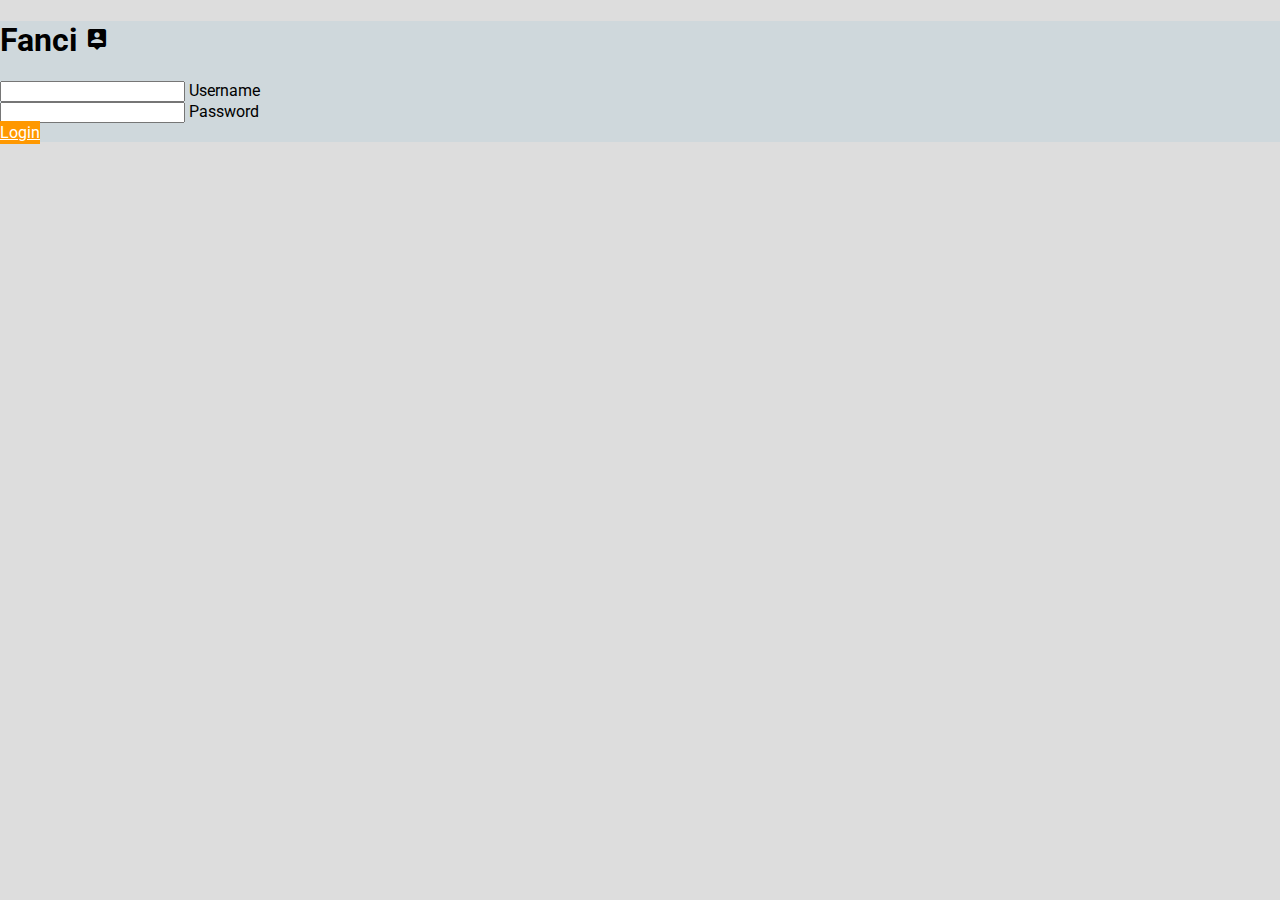
<file: index.html>
<!doctype html> 
<html lang="en">
  <head>
    <meta charset="utf-8">
    <meta http-equiv="X-UA-Compatible" content="IE=edge">
    <meta name="description" content="A front-end template that helps you build fast, modern mobile web apps.">
    <meta name="viewport" content="width=device-width, initial-scale=1.0, minimum-scale=1.0">
    <title>Fanci App</title>

    <!-- Add to homescreen for Chrome on Android -->
    <meta name="mobile-web-app-capable" content="yes">
    <link rel="icon" sizes="192x192" href="images/android-desktop.png">

    <!-- Add to homescreen for Safari on iOS -->
    <meta name="apple-mobile-web-app-capable" content="yes">
    <meta name="apple-mobile-web-app-status-bar-style" content="black">
    <meta name="apple-mobile-web-app-title" content="Material Design Lite">
    <link rel="apple-touch-icon-precomposed" href="images/ios-desktop.png">

    <!-- Tile icon for Win8 (144x144 + tile color) -->
    <meta name="msapplication-TileImage" content="images/touch/ms-touch-icon-144x144-precomposed.png">
    <meta name="msapplication-TileColor" content="#3372DF">

    <link rel="shortcut icon" href="images/favicon.png">

    <link rel="stylesheet" href="https://fonts.googleapis.com/css?family=Roboto:regular,bold,italic,thin,light,bolditalic,black,medium&amp;lang=en">
    <link rel="stylesheet" href="https://fonts.googleapis.com/icon?family=Material+Icons">
    <link rel="stylesheet" href="https://code.getmdl.io/1.3.0/material.grey-orange.min.css">
    <link rel="stylesheet" href="styles.css"> 
  </head>
  <body class="login">
    <div class="mdl-layout mdl-js-layout mdl-layout--fixed-header"> 
      <main class="mdl-layout__content"> 
        <section class="mdl-card mdl-card--login">
          <div class="mdl-card__supporting-text">
            <h1 class="title">
              Fanci 
              <i class="material-icons">person_pin</i>
            </h1>
            <form action="#">
              <div class="mdl-textfield mdl-js-textfield mdl-textfield--floating-label">
                <input class="mdl-textfield__input" type="text" id="input-username">
                <label class="mdl-textfield__label" for="input-username">Username</label>
              </div>

              <div class="mdl-textfield mdl-js-textfield mdl-textfield--floating-label">
                <input class="mdl-textfield__input" type="text" id="input-password">
                <label class="mdl-textfield__label" for="input-password">Password</label>
              </div>

              <a href="home.html"  class="mdl-button mdl-js-button mdl-button--raised mdl-button--colored mdl-js-ripple-effect"> Login</a> 
            </form>
          </div> 
        </section> 
      </main>
    </div>
 
    <script src="https://code.getmdl.io/1.3.0/material.min.js"></script>
  </body>
</html>
</file>
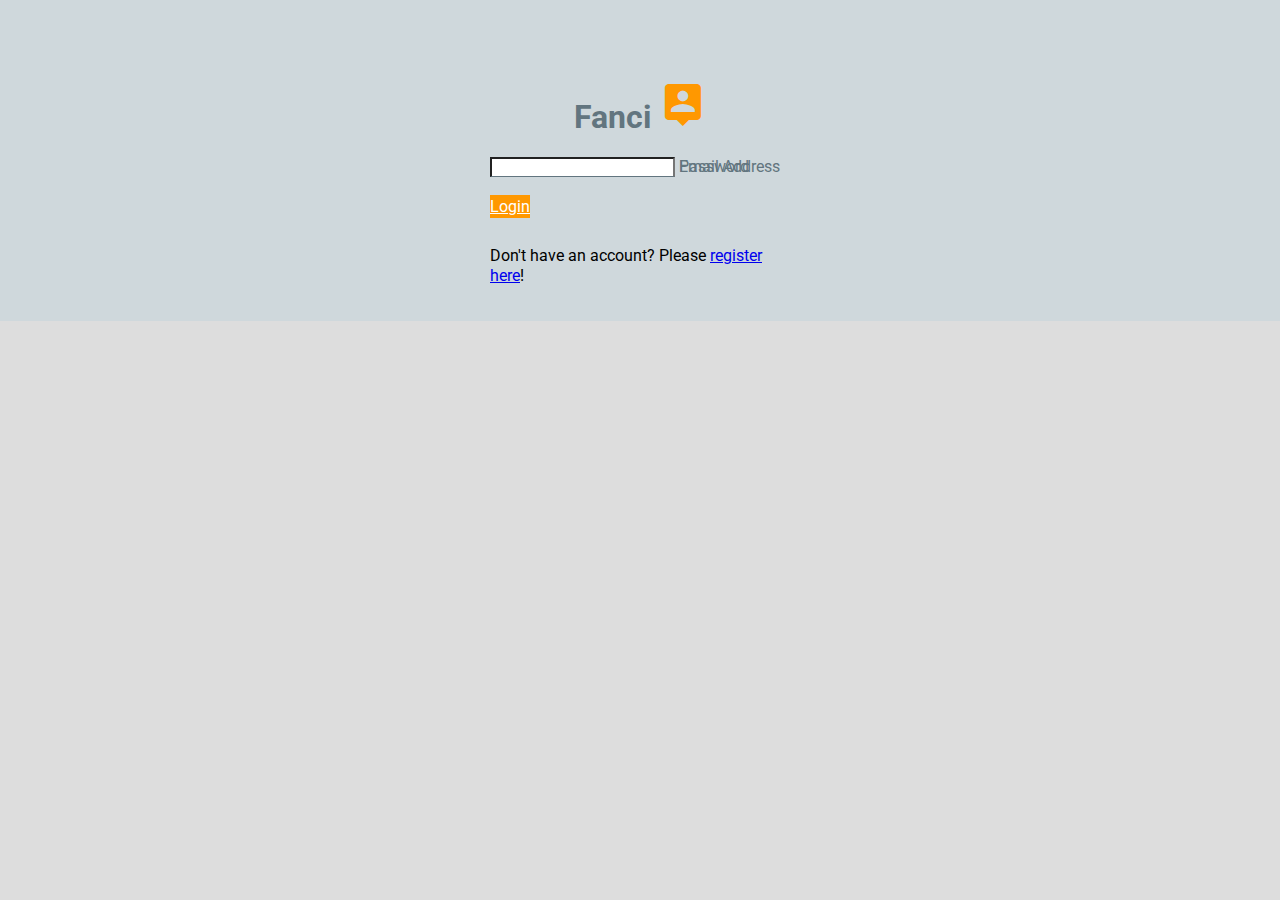
<file: prod/index.html>
<!doctype html> <html lang="en"> <head> <meta charset="utf-8"> <meta http-equiv="X-UA-Compatible" content="IE=edge"> <meta name="description" content="Find an activity you fancy around you and join the fun."> <meta name="viewport" content="width=device-width, initial-scale=1.0, minimum-scale=1.0"> <title>Fanci App</title> <meta name="mobile-web-app-capable" content="yes"> <link rel="icon" sizes="192x192" href="images/android-desktop.png"> <meta name="apple-mobile-web-app-capable" content="yes"> <meta name="apple-mobile-web-app-status-bar-style" content="black"> <meta name="apple-mobile-web-app-title" content="Material Design Lite"> <link rel="apple-touch-icon-precomposed" href="images/ios-desktop.png"> <meta name="msapplication-TileImage" content="images/touch/ms-touch-icon-144x144-precomposed.png"> <meta name="msapplication-TileColor" content="#3372DF"> <link rel="shortcut icon" href="images/favicon.png"> <link rel="stylesheet" href="https://fonts.googleapis.com/css?family=Roboto:regular,bold,italic,thin,light,bolditalic,black,medium&amp;lang=en"> <link rel="stylesheet" href="https://fonts.googleapis.com/icon?family=Material+Icons"> <link rel="stylesheet" href="https://code.getmdl.io/1.3.0/material.grey-orange.min.css"> <link rel="stylesheet" href="styles.css"> </head> <body class="login"> <div class="mdl-layout mdl-js-layout mdl-layout--fixed-header"> <main class="mdl-layout__content"> <section class="mdl-card mdl-card--auth"> <div class="mdl-card__supporting-text"> <h1 class="title"> Fanci <i class="material-icons">person_pin</i> </h1> <form action="#"> <div class="mdl-textfield mdl-js-textfield mdl-textfield--floating-label"> <input class="mdl-textfield__input" type="text" id="input-email"> <label class="mdl-textfield__label" for="input-email">Email Address</label> </div><div class="mdl-textfield mdl-js-textfield mdl-textfield--floating-label"> <input class="mdl-textfield__input" type="text" id="input-password"> <label class="mdl-textfield__label" for="input-password">Password</label> </div><a href="home.html" class="mdl-button mdl-js-button mdl-button--raised mdl-button--colored mdl-js-ripple-effect"> Login</a> </form> <footer> <p>Don't have an account? Please <a href="register.html">register here</a>!</p></footer> </div></section> </main> </div><script src="https://code.getmdl.io/1.3.0/material.min.js"></script> </body></html>
</file>
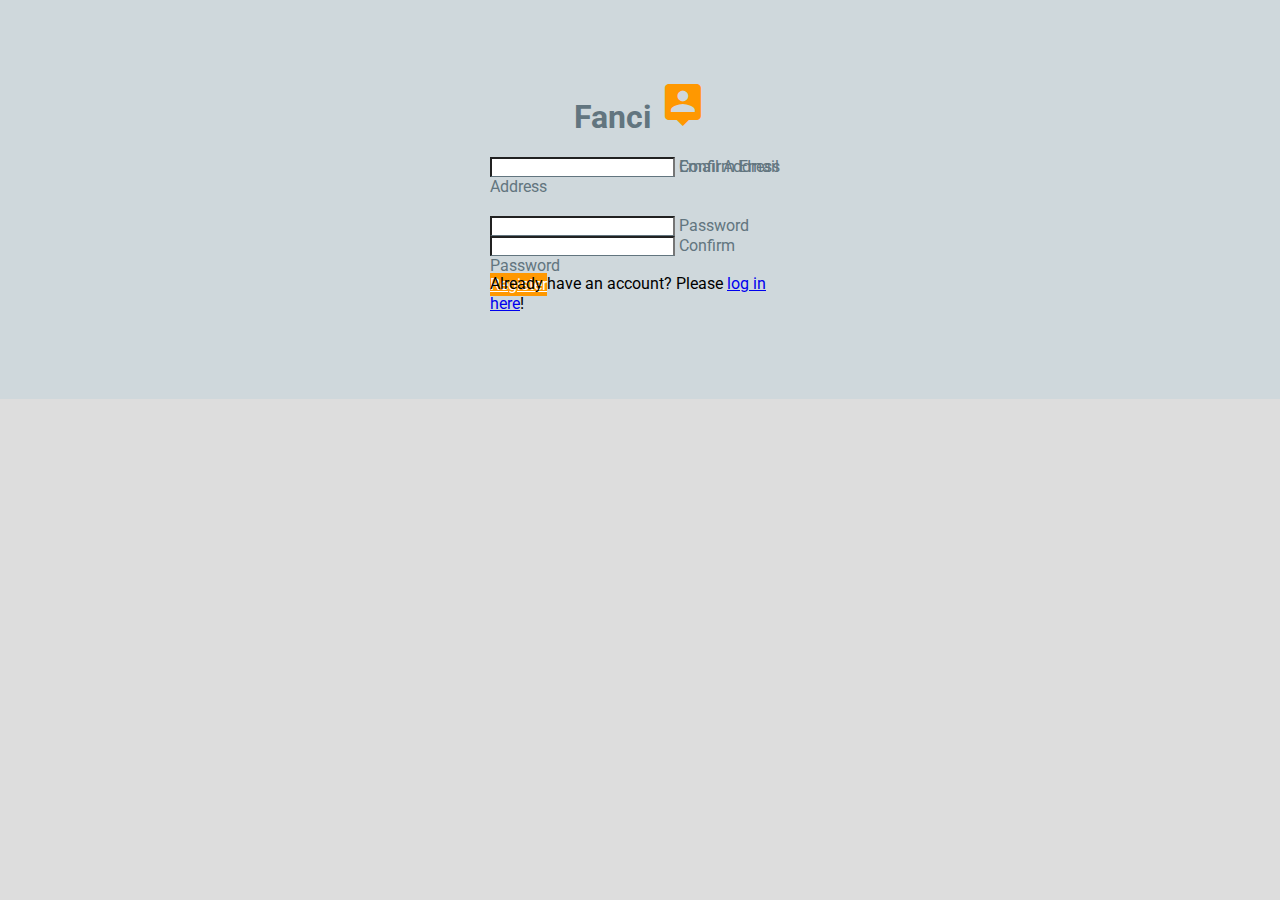
<file: register.html>
<!doctype html> 
<html lang="en">
  <head>
    <meta charset="utf-8">
    <meta http-equiv="X-UA-Compatible" content="IE=edge">
    <meta name="description" content="Find an activity you fancy around you and join the fun.">
    <meta name="viewport" content="width=device-width, initial-scale=1.0, minimum-scale=1.0">
    <title>Fanci App</title>

    <!-- Add to homescreen for Chrome on Android -->
    <meta name="mobile-web-app-capable" content="yes">
    <link rel="icon" sizes="192x192" href="images/android-desktop.png">

    <!-- Add to homescreen for Safari on iOS -->
    <meta name="apple-mobile-web-app-capable" content="yes">
    <meta name="apple-mobile-web-app-status-bar-style" content="black">
    <meta name="apple-mobile-web-app-title" content="Material Design Lite">
    <link rel="apple-touch-icon-precomposed" href="images/ios-desktop.png">

    <!-- Tile icon for Win8 (144x144 + tile color) -->
    <meta name="msapplication-TileImage" content="images/touch/ms-touch-icon-144x144-precomposed.png">
    <meta name="msapplication-TileColor" content="#3372DF">

    <link rel="shortcut icon" href="images/favicon.png">

    <link rel="stylesheet" href="https://fonts.googleapis.com/css?family=Roboto:regular,bold,italic,thin,light,bolditalic,black,medium&amp;lang=en">
    <link rel="stylesheet" href="https://fonts.googleapis.com/icon?family=Material+Icons">
    <link rel="stylesheet" href="https://code.getmdl.io/1.3.0/material.grey-orange.min.css">
    <link rel="stylesheet" href="styles.css"> 
  </head>
  <body class="login">
    <div class="mdl-layout mdl-js-layout mdl-layout--fixed-header"> 
      <main class="mdl-layout__content"> 
        <section class="mdl-card mdl-card--auth mdl-card--register">
          <div class="mdl-card__supporting-text">
            <h1 class="title">
              Fanci 
              <i class="material-icons">person_pin</i>
            </h1>
            <form action="#">
              <div class="mdl-textfield mdl-js-textfield mdl-textfield--floating-label">
                <input class="mdl-textfield__input" type="text" id="input-email">
                <label class="mdl-textfield__label" for="input-email">Email Address</label>
              </div>

              <div class="mdl-textfield mdl-js-textfield mdl-textfield--floating-label">
                <input class="mdl-textfield__input" type="text" id="input-confirm-email">
                <label class="mdl-textfield__label" for="input-confirm-email">Confirm Email Address</label>
              </div> 

              <div class="mdl-textfield mdl-js-textfield mdl-textfield--floating-label">
                <input class="mdl-textfield__input" type="text" id="input-password">
                <label class="mdl-textfield__label" for="input-password">Password</label>
              </div>

              <div class="mdl-textfield mdl-js-textfield mdl-textfield--floating-label">
                <input class="mdl-textfield__input" type="text" id="input-confirm-password">
                <label class="mdl-textfield__label" for="input-confirm-password">Confirm Password</label>
              </div>

              <a href="home.html"  class="mdl-button mdl-js-button mdl-button--raised mdl-button--colored mdl-js-ripple-effect">Register</a> 
            </form>
            
            <footer>
              <p>Already have an account? Please <a href="index.html">log in here</a>!</p>
            </footer>
          </div> 
        </section> 
      </main>
    </div>
 
    <script src="https://code.getmdl.io/1.3.0/material.min.js"></script>
  </body>
</html>
</file>
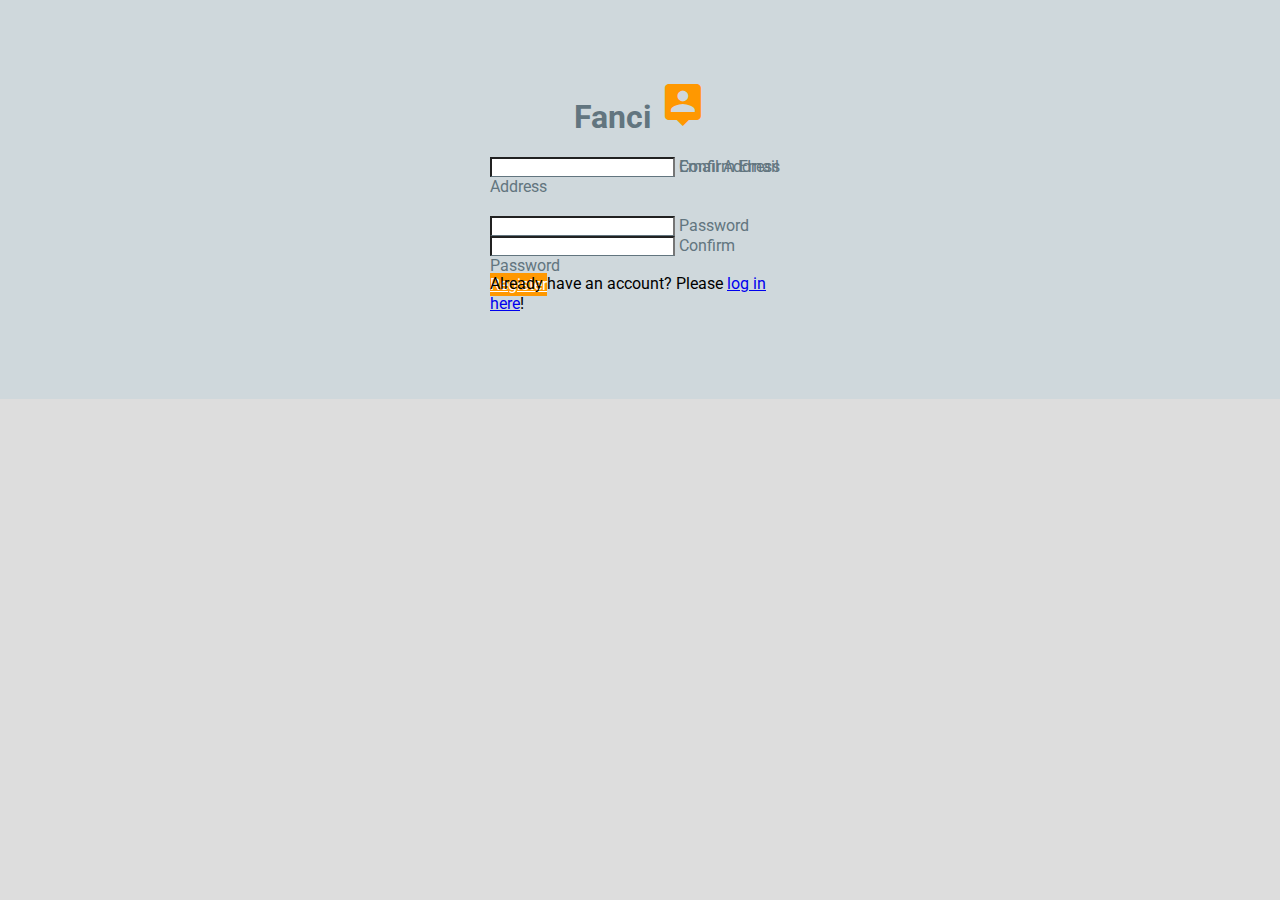
<file: prod/register.html>
<!doctype html> <html lang="en"> <head> <meta charset="utf-8"> <meta http-equiv="X-UA-Compatible" content="IE=edge"> <meta name="description" content="Find an activity you fancy around you and join the fun."> <meta name="viewport" content="width=device-width, initial-scale=1.0, minimum-scale=1.0"> <title>Fanci App</title> <meta name="mobile-web-app-capable" content="yes"> <link rel="icon" sizes="192x192" href="images/android-desktop.png"> <meta name="apple-mobile-web-app-capable" content="yes"> <meta name="apple-mobile-web-app-status-bar-style" content="black"> <meta name="apple-mobile-web-app-title" content="Material Design Lite"> <link rel="apple-touch-icon-precomposed" href="images/ios-desktop.png"> <meta name="msapplication-TileImage" content="images/touch/ms-touch-icon-144x144-precomposed.png"> <meta name="msapplication-TileColor" content="#3372DF"> <link rel="shortcut icon" href="images/favicon.png"> <link rel="stylesheet" href="https://fonts.googleapis.com/css?family=Roboto:regular,bold,italic,thin,light,bolditalic,black,medium&amp;lang=en"> <link rel="stylesheet" href="https://fonts.googleapis.com/icon?family=Material+Icons"> <link rel="stylesheet" href="https://code.getmdl.io/1.3.0/material.grey-orange.min.css"> <link rel="stylesheet" href="styles.css"> </head> <body class="login"> <div class="mdl-layout mdl-js-layout mdl-layout--fixed-header"> <main class="mdl-layout__content"> <section class="mdl-card mdl-card--auth mdl-card--register"> <div class="mdl-card__supporting-text"> <h1 class="title"> Fanci <i class="material-icons">person_pin</i> </h1> <form action="#"> <div class="mdl-textfield mdl-js-textfield mdl-textfield--floating-label"> <input class="mdl-textfield__input" type="text" id="input-email"> <label class="mdl-textfield__label" for="input-email">Email Address</label> </div><div class="mdl-textfield mdl-js-textfield mdl-textfield--floating-label"> <input class="mdl-textfield__input" type="text" id="input-confirm-email"> <label class="mdl-textfield__label" for="input-confirm-email">Confirm Email Address</label> </div><div class="mdl-textfield mdl-js-textfield mdl-textfield--floating-label"> <input class="mdl-textfield__input" type="text" id="input-password"> <label class="mdl-textfield__label" for="input-password">Password</label> </div><div class="mdl-textfield mdl-js-textfield mdl-textfield--floating-label"> <input class="mdl-textfield__input" type="text" id="input-confirm-password"> <label class="mdl-textfield__label" for="input-confirm-password">Confirm Password</label> </div><a href="home.html" class="mdl-button mdl-js-button mdl-button--raised mdl-button--colored mdl-js-ripple-effect">Register</a> </form> <footer> <p>Already have an account? Please <a href="index.html">log in here</a>!</p></footer> </div></section> </main> </div><script src="https://code.getmdl.io/1.3.0/material.min.js"></script> </body></html>
</file>
<file: styles.css>
/**
 * Copyright 2015 Google Inc. All Rights Reserved.
 *
 * Licensed under the Apache License, Version 2.0 (the "License");
 * you may not use this file except in compliance with the License.
 * You may obtain a copy of the License at
 *
 *      http://www.apache.org/licenses/LICENSE-2.0
 *
 * Unless required by applicable law or agreed to in writing, software
 * distributed under the License is distributed on an "AS IS" BASIS,
 * WITHOUT WARRANTIES OR CONDITIONS OF ANY KIND, either express or implied.
 * See the License for the specific language governing permissions and
 * limitations under the License.
 */

html, body {
  font-family: 'Roboto', 'Helvetica', sans-serif;  
  background-color: #ddd;
}
 




/*
 * common styles
 * ------------------
*/ 
body.login,
.popper, .tooltip { 
    background: #cfd8dc;
}
.fanci-item__meta-links li a,
.fanci-item__meta-links li a span,
.fanci-item__meta-links,
.mdl-tabs,
.mdl-tabs__tab-bar > nav, 
.user-profile__header h4,
.fanci-item__header,
.user-profile__header, 
#home-panel.is-active {
  display: flex;
}

.app-header .mdl-tabs__tab-bar, 
.fanci-item__btn-optin,
.mdl-textfield,
.login .mdl-button,    
.fanci-item.mdl-card,
.mdl-card--auth,
.mdl-card--auth .mdl-card__supporting-text, 
.app-header,
.fanci-modal,
.mdl-tabs__tab-bar > nav,
.mdl-tabs,
.fanci-modal { 
  width: 100%;
}
.mdl-tabs.is-upgraded .mdl-tabs__tab.is-active:after,
.login .mdl-button,
.mdl-textfield__label:after,
.user-profile__header-imgframe .material-icons, 
.mdl-button--raised.mdl-button--colored,
.mdl-button--colored
 {
  background-color: #ff9800;
}
.mdl-card--auth .title .material-icons,
.mdl-tabs.is-upgraded .mdl-tabs__tab.is-active,
.app-header__title .material-icons, 
.fanci-modal--post .mdl-textfield--floating-label.is-focused .mdl-textfield__label,
.mdl-card--auth .mdl-textfield--floating-label.is-focused .mdl-textfield__label,
#profile-panel .mdl-textfield--floating-label.is-focused .mdl-textfield__label {
  color: #ff9800;
}
.popper, .tooltip, 
.mdl-card--auth .title { 
  text-align: center;
}
.mdl-card--auth .mdl-textfield:nth-of-type(2),
.mdl-tabs__tab-bar > nav a .material-icons,
.user-profile__header-imgframe,
.mdl-tabs__panel-frame,
.mdl-card--register footer,
.app-header__title .material-icons,
#home-panel {
  position: relative;

}

.app-header__title,
.app-header .mdl-tabs__tab-bar,
#home-panel .fanci-pinpoint:not(.fanci-pinpoint__main),
.user-profile__header-imgframe .material-icons,
.popper, .tooltip,
.popper .popper__arrow, .tooltip .tooltip-arrow {
  position: absolute; 
} 
html, body,
.mdl-layout-title h4, 
.mdl-layout-title h3, 
.fanci-item__header-title,
.fanci-item__meta-links,
.user-profile__header h3,
.user-profile__header h4,
.app-header__title,
.app-header__title {
  margin: 0;
} 
.mdl-layout-title .mdl-layout-info,
.popper[x-placement^="top"] .popper__arrow, .tooltip[x-placement^="top"] .tooltip-arrow {
  margin-bottom: 0;
}


#privacy-panel .mdl-card__supporting-text h3, 
.popper[x-placement^="top"] .popper__arrow, .tooltip[x-placement^="top"] .tooltip-arrow {
  margin-top: 0;
}
.mdl-layout-title .mdl-layout-info li span,
.mdl-layout-title h3 {
  color: rgba(0,0,0,.87);
}
html, body,
.mdl-card--auth .mdl-card__supporting-text,
.fanci-item.mdl-card .mdl-card__title,
.fanci-item__meta-links,
.mdl-layout__drawer .mdl-navigation {
  padding: 0;
}
.mdl-layout__drawer-button .material-icons,
.app-header__title,
.app-header a, 
.mdl-button--raised.mdl-button--colored,
.mdl-button--colored,
.user-profile__header-imgframe .material-icons { 
  color: #fff;
}

.fanci-btn-post,
.btn-open-post,
.app-header,
.fanci-modal {
  position: fixed; 
}

.user-profile__header-imgframe .material-icons,
.btn-open-post { 
  bottom: 0;
}
.mdl-tabs .mdl-tabs__panel,
.fanci-modal {
  height: 100%;
}
.app-header,
.main-footer {
  background: #90a4ae;
}

.fanci-modal .mdl-card__supporting-text label,
.btn-open-post,
.fanci-modal .mdl-card__supporting-text form > label:nth-of-type(1),
.fanci-btn-post,
.popper, .tooltip,
#profile-panel .mdl-checkbox,
.fanci-item__meta-links li a span  {
  display: block; 
}

#profile-panel .fanci-item,
.mdl-tabs__panel-frame {
  padding: 20px;
}
.user-profile__header-imgframe .material-icons, 
.fanci-item__header,
.popper, .tooltip { 
  padding: 10px;
}
.fanci-item__meta-links li a,
.user-profile__header {
  justify-content: center;
}






/*
 * Login
 * ------------------
*/
.mdl-card--auth {
  margin: auto;
  padding: 20px; 
  max-width: 300px;
  background-color: transparent;
}
.mdl-card--auth footer {
  margin-top: 30px;  
}
.mdl-card--auth footer p { 
  line-height: 1.2rem;
}


.mdl-card--auth .title, 
.mdl-card--auth .mdl-textfield__label {
  color: #62757f;
}
.mdl-card--auth .mdl-textfield__input {
  border-bottom: 1px solid #62757f;
}
.mdl-card--auth .title {
  margin-top: 60px;  
}
.mdl-card--auth .title .material-icons {
  font-size: 3rem; 
}
.mdl-card--auth .mdl-textfield:nth-of-type(2) { 
  top: -20px;
}
.mdl-card--register .mdl-textfield:nth-of-type(3) { 
  top: -40px;
}
.mdl-card--register .mdl-textfield:nth-of-type(4) { 
  top: -60px;
}
.mdl-card--register .mdl-button,
.mdl-card--register footer { 
  top: -50px;
} 




/*
 * App Header
 * ------------------
*/ 
.app-header{ 
  z-index: 100;
  height: 90px;
}
.app-header__title { 
  top: 6px;
  left: 30px;
  padding: 10px 10px 0px 20px; 
  font-size: 1.5rem;  
}
.app-header .mdl-tabs__tab-bar { 
  bottom: 0; 
}


.app-header__title .material-icons { 
  top: 2px;
  font-size: 1.4rem; 
} 
.mdl-tabs__tab-bar > nav a {
  flex-basis: 100%;
}
.mdl-tabs__tab-bar > nav a .material-icons { 
  top: 7px;
}
.mdl-tabs {  
  flex-direction: column;
  height: 100vh;
}
.mdl-tabs.is-upgraded .mdl-tabs__tab.is-active:after {
  height: 4px; 
}


/*
 * Panels
 * ------------------
*/
.mdl-tabs__panel-frame .fanci-item {
  margin-bottom: 20px;
}

/* home panel */
#home-panel {
  background-image: url(./images/map.png);
  background-size: cover;
  background-position: center;
} 
#home-panel {
  justify-content: center;
  align-items: center; 
  height: calc(100vh - 85px); 
  top: 85px;
  padding: 00; 
}

/* aroundus panel */
#aroundus-panel { 
}



/*
 * User profile
 * ------------------
*/ 
.mdl-layout-title .mdl-layout-info li,
.fanci-modal--post .mdl-textfield__label,
#profile-panel .mdl-textfield__label, 
.fanci-item__header-date,
#profile-panel .mdl-checkbox { 
  color: rgba(0,0,0,.54);
}
.fanci-modal--post .mdl-textfield__input,
#profile-panel .mdl-textfield__input {
  border-bottom: 1px solid rgba(0,0,0,.54);
}

#profile-panel .mdl-checkbox { 
  margin-top: 20px;
  margin-bottom: 20px;
}
.user-profile__header { 
  background-color: #ddd;
  align-items: center;
  flex-direction: column;
  padding: 30px;
}


.user-profile__header-imgframe .material-icons {  
  right: 0; 
  border-radius: 30px; 
}
.mdl-layout-title h3, 
.user-profile__header h3 {  
  margin-top: 10px;
  font-size: 1.5rem;
  line-height: 1.5rem;
  color: #90a4ae;
}
.mdl-layout-title h4, 
.user-profile__header h4 {  
  font-size: 1.0rem;
  align-items: center;
  line-height: 0;
  color: #666;
}
.mdl-layout-title h4 {
  margin-top: 10px;
}


.mdl-layout__drawer>.mdl-layout-title {
  margin-top: 15px;
}

.mdl-layout-info {
  
}
.mdl-layout-title .mdl-layout-info {
  margin-top: 20px;
  padding-left: 0;
}
.mdl-layout-title .mdl-layout-info li {
  margin-right: 10px;
  display: inline-block; 
}
.mdl-layout-title .mdl-layout-info li span {
  font-weight: bold; 
}

.app-header__search {
  position: absolute;
  top: -4px;
  right: 10px;
}
.app-header__search .mdl-button--icon,
.app-header__search .mdl-textfield__input {
  color: #fff;
}


@media screen and (max-width: 1024px) {
  .mdl-layout__drawer .mdl-navigation .mdl-navigation__link {
    padding: 0px 16px 16px 16px;
  }
}




/*
 * fanci-item
 * ------------------
*/ 

.fanci-item__header.border-bottom { 
  border-bottom: 1px solid #ddd;
}
.fanci-item__header-title { 
  font-size: 1.3rem;
  line-height: 1.3rem;
}
.fanci-item__avatar + .fanci-item__header-meta {
  margin-left: 10px;
}
.fanci-item__header-date {
  font-size: 0.95rem; 
}

.fanci-item.mdl-card .mdl-card__title img {
  max-width: 100%;
}
.fanci-item__meta-links {
  list-style: none; 
}
.fanci-item__meta-links li {
  flex-basis: 100%;
}
.fanci-item__meta-links li a { 
  text-decoration: none;
  color: #666;
}


.fanci-item__meta-links li a span { 
  text-decoration: none;
  color: #999;
}
.fanci-item__meta-links .material-icons {
  margin-right: 3px;
}
.fanci-item__header,
.fanci-item .mdl-card__supporting-text,
.fanci-item .mdl-card__actions {
  padding-left: 16px;
  padding-right: 16px;
}

   

/*
 * Modal
 * ------------------
*/ 


.fanci-modal {   
  background-color: rgba(0,0,0,0.7);
  z-index: 999;
}
.fanci-modal .fanci-item {
  margin: 30px auto;
}
.fanci-modal .fanci-item__header {
  padding-left: 30px;
  padding-right: 30px;
}
.fanci-modal .fanci-item__header-title {
  font-size: 24px;
  line-height: 32px;
}
.fanci-modal .mdl-card__supporting-text {
  padding: 30px; 
  width: initial;
}  
.fanci-modal .mdl-card__supporting-text form > label:nth-of-type(1) { 
  margin-bottom: 20px;
}





/*
 * Widgets
 * ------------------
*/  
.mdl-tabs__tab-bar {
  border-bottom: 0px solid #e0e0e0;
} 
.material-icons-info {
  margin: 0;
  padding: 0;
  list-style: none;
  font-size: 0.8rem;
  line-height: 1.2rem;
}
.material-icons-info li:nth-of-type(1) { 
  color: rgba(0,0,0,0.54);
}
.material-icons-info li:nth-of-type(2) { 
  font-weight: bold;
  line-height: 0.8rem;
}
.fanci-item__footer {
  padding-top: 0;
  padding-bottom: 16px;
}
 
.fanci-btn-post { 
  width: 60px;
  right: 40px;
  bottom: 40px; 
  z-index: 900;
}


/* Fixed header and pushing panels down */  
.btn-open-post { 
  right: 0; 
  margin-right: 40px;
  margin-bottom: 40px;
  z-index: 900;
}
.mdl-tabs .mdl-tabs__panel {
  padding-top: 85px;
}
.mdl-button { 
  padding: 2px 0;
}
.mdl-radio.is-checked .mdl-radio__outer-circle,
.mdl-checkbox.is-checked .mdl-checkbox__box-outline {
    border: 2px solid #ff9800;
}
.mdl-radio.is-checked .mdl-radio__inner-circle,
.mdl-checkbox.is-checked .mdl-checkbox__tick-outline {
    background: #ff9800 url([data-uri]…lsZT0iZmlsbDojZmZmZmZmO2ZpbGwtb3BhY2l0eToxO3N0cm9rZTpub25lIiAvPgo8L3N2Zz4K);
}
    




/*
 * Avatar
 * ------------------
*/ 
.fanci-avatar {
  border-radius: 120px;
  cursor: pointer;
}
.fanci-avatar__small {
  width: 35px;
  height: 35px; 
  border: 1px solid #ff9800;
}
.fanci-avatar__medium {
  width: 60px;
  height: 60px; 
  border: 2px solid #ff9800;
}
.fanci-avatar__large {
  width: 120px; 
  height: 120px;
  border: 3px solid #ff9800;
}
  


/*
 * Avatar
 * ------------------
*/

.popper, .tooltip { 
  color: black;
  width: 150px;
  border-radius: 3px;
  box-shadow: 0 0 2px rgba(0,0,0,0.5); 
}
.popper span {
  font-weight: 100;
}
.popper[x-placement^="top"] .popper__arrow, .tooltip[x-placement^="top"] .tooltip-arrow {
  border-width: 5px 5px 0 5px;
  border-left-color: transparent;
  border-right-color: transparent;
  border-bottom-color: transparent;
  bottom: -5px;
  left: calc(50% - 5px);
}
.tooltip .tooltip-arrow, .popper .popper__arrow {
    border-color: #cfd8dc;
}
.popper .popper__arrow, .tooltip .tooltip-arrow {
  width: 0;
  height: 0;
  border-style: solid; 
  margin: 5px;
}


 
.fanci-modal--post .form-post {
  position: relative;
}
.fanci-modal--post .fanci-avatar {
  position: absolute;
  top: 90px;
  left: 30px;
}
.fanci-modal--post .form-post__fieldsets {
  margin-top: 40px;
  margin-left: 60px;
} 

.fanci-modal--post .modal-post__btn-submit,
.fanci-modal--post .modal-post__btn-close {
  position: absolute;
  top: 30px; 
}
.fanci-modal--post .modal-post__btn-close {
  top: 20px;
  left: 15px;
}
.fanci-modal--post .modal-post__btn-close { 
  background-color: transparent;
  box-shadow: 0 1px 1.5px 0 rgba(0,0,0,0), 0 1px 1px 0 rgba(0,0,0,0);
}

.fanci-modal--post .modal-post__btn-submit { 
  right: 30px; 
  min-width: 120px;
}
.fanci-modal--post__addimage {
  display: flex; 
  align-items: center;
  min-width: 160px;
  padding: 0;
  color: rgba(0,0,0,.54);
  text-transform: capitalize;
  font-size: 1.1rem;
  font-weight: normal;
}
.fanci-modal--post__addimage span {
  margin-left: 10px;
}
</file>
<file: prod/styles.css>
html,body{font-family:'Roboto','Helvetica',sans-serif;background-color:#ddd}body.login,.popper,.tooltip{background:#cfd8dc}.fanci-item__meta-links li a,.fanci-item__meta-links li a span,.fanci-item__meta-links,.mdl-tabs,.mdl-tabs__tab-bar>nav,.user-profile__header h4,.fanci-item__header,.user-profile__header,#home-panel.is-active{display:flex}.app-header .mdl-tabs__tab-bar,.fanci-item__btn-optin,.mdl-textfield,.login .mdl-button,.mdl-tabs .fanci-item.mdl-card,.mdl-card--auth,.mdl-card--auth .mdl-card__supporting-text,.app-header,.fanci-modal,.mdl-tabs__tab-bar>nav,.mdl-tabs,.fanci-modal{width:100%}.mdl-tabs.is-upgraded .mdl-tabs__tab.is-active:after,.login .mdl-button,.mdl-textfield__label:after,.user-profile__header-imgframe .material-icons,.mdl-button--raised.mdl-button--colored,.mdl-button--colored{background-color:#ff9800}.mdl-card--auth .title .material-icons,.mdl-tabs.is-upgraded .mdl-tabs__tab.is-active,.app-header__title .material-icons,.fanci-modal--post .mdl-textfield--floating-label.is-focused .mdl-textfield__label,.mdl-card--auth .mdl-textfield--floating-label.is-focused .mdl-textfield__label,#profile-panel .mdl-textfield--floating-label.is-focused .mdl-textfield__label{color:#ff9800}.popper,.tooltip,.mdl-card--auth .title{text-align:center}.mdl-card--auth .mdl-textfield:nth-of-type(2),.mdl-tabs__tab-bar>nav a .material-icons,.user-profile__header-imgframe,.mdl-tabs__panel-frame,.mdl-card--register footer,.app-header__title .material-icons,#home-panel{position:relative}.app-header__title,.app-header .mdl-tabs__tab-bar,#home-panel .fanci-pinpoint:not(.fanci-pinpoint__main),.user-profile__header-imgframe .material-icons,.popper,.tooltip,.popper .popper__arrow,.tooltip .tooltip-arrow{position:absolute}html,body,.mdl-layout-title h4,.mdl-layout-title h3,.fanci-item__header-title,.fanci-item__meta-links,.user-profile__header h3,.user-profile__header h4,.app-header__title,.app-header__title{margin:0}.mdl-layout-title .mdl-layout-info,.popper[x-placement^="top"] .popper__arrow,.tooltip[x-placement^="top"] .tooltip-arrow{margin-bottom:0}#privacy-panel .mdl-card__supporting-text h3,.popper[x-placement^="top"] .popper__arrow,.tooltip[x-placement^="top"] .tooltip-arrow{margin-top:0}.mdl-layout-title .mdl-layout-info li span,.mdl-layout-title h3{color:rgba(0,0,0,.87)}html,body,.mdl-card--auth .mdl-card__supporting-text,.fanci-item.mdl-card .mdl-card__title,.fanci-item__meta-links,.mdl-layout__drawer .mdl-navigation{padding:0}.mdl-layout__drawer-button .material-icons,.app-header__title,.app-header a,.mdl-button--raised.mdl-button--colored,.mdl-button--colored,.user-profile__header-imgframe .material-icons{color:#fff}.fanci-btn-post,.btn-open-post,.app-header,.fanci-modal{position:fixed}.user-profile__header-imgframe .material-icons,.btn-open-post{bottom:0}.mdl-tabs .mdl-tabs__panel,.fanci-modal{height:100%}.app-header,.main-footer{background:#90a4ae}.fanci-modal .mdl-card__supporting-text label,.btn-open-post,.fanci-modal .mdl-card__supporting-text form>label:nth-of-type(1),.fanci-btn-post,.popper,.tooltip,#profile-panel .mdl-checkbox,.fanci-item__meta-links li a span{display:block}#profile-panel .fanci-item,.mdl-tabs__panel-frame{padding:20px}.user-profile__header-imgframe .material-icons,.fanci-item__header,.popper,.tooltip{padding:10px}.fanci-item__meta-links li a,.user-profile__header{justify-content:center}.mdl-card--auth{margin:auto;padding:20px;max-width:300px;background-color:transparent}.mdl-card--auth footer{margin-top:30px}.mdl-card--auth footer p{line-height:1.2rem}.mdl-card--auth .title,.mdl-card--auth .mdl-textfield__label{color:#62757f}.mdl-card--auth .mdl-textfield__input{border-bottom:1px solid #62757f}.mdl-card--auth .title{margin-top:60px}.mdl-card--auth .title .material-icons{font-size:3rem}.mdl-card--auth .mdl-textfield:nth-of-type(2){top:-20px}.mdl-card--register .mdl-textfield:nth-of-type(3){top:-40px}.mdl-card--register .mdl-textfield:nth-of-type(4){top:-60px}.mdl-card--register .mdl-button,.mdl-card--register footer{top:-50px}.app-header{z-index:100;height:90px}.app-header__title{top:6px;left:30px;padding:10px 10px 0 20px;font-size:1.5rem}.app-header .mdl-tabs__tab-bar{bottom:0}.app-header__title .material-icons{top:2px;font-size:1.4rem}.mdl-tabs__tab-bar>nav a{flex-basis:100%}.mdl-tabs__tab-bar>nav a .material-icons{top:7px}.mdl-tabs{flex-direction:column;height:100vh}.mdl-tabs.is-upgraded .mdl-tabs__tab.is-active:after{height:4px}.mdl-tabs__panel-frame .fanci-item{margin-bottom:20px}#home-panel{background-image:url(./images/map.png);background-size:cover;background-position:center}#home-panel{justify-content:center;align-items:center;height:calc(100vh - 85px);top:85px;padding:0}.mdl-layout-title .mdl-layout-info li,.fanci-modal--post .mdl-textfield__label,#profile-panel .mdl-textfield__label,.fanci-item__header-date,#profile-panel .mdl-checkbox{color:rgba(0,0,0,.54)}.fanci-modal--post .mdl-textfield__input,#profile-panel .mdl-textfield__input{border-bottom:1px solid rgba(0,0,0,.54)}#profile-panel .mdl-checkbox{margin-top:20px;margin-bottom:20px}.user-profile__header{background-color:#ddd;align-items:center;flex-direction:column;padding:30px}.user-profile__header-imgframe .material-icons{right:0;border-radius:30px}.mdl-layout-title h3,.user-profile__header h3{margin-top:10px;font-size:1.5rem;line-height:1.5rem;color:#90a4ae}.mdl-layout-title h4,.user-profile__header h4{font-size:1rem;align-items:center;line-height:0;color:#666}.mdl-layout-title h4{margin-top:10px}.mdl-layout__drawer>.mdl-layout-title{margin-top:15px}.mdl-layout-title .mdl-layout-info{margin-top:20px;padding-left:0}.mdl-layout-title .mdl-layout-info li{margin-right:10px;display:inline-block}.mdl-layout-title .mdl-layout-info li span{font-weight:700}.app-header__search{position:absolute;top:-4px;right:10px}.app-header__search .mdl-button--icon,.app-header__search .mdl-textfield__input{color:#fff}@media screen and (max-width:1024px){.mdl-layout__drawer .mdl-navigation .mdl-navigation__link{padding:0 16px 16px 16px}}.fanci-item__header.border-bottom{border-bottom:1px solid #ddd}.fanci-item__header-title{font-size:1.3rem;line-height:1.3rem}.fanci-item__avatar + .fanci-item__header-meta{margin-left:10px}.fanci-item__header-date{font-size:.95rem}.fanci-item.mdl-card .mdl-card__title img{max-width:100%}.fanci-item__meta-links{list-style:none}.fanci-item__meta-links li{flex-basis:100%}.fanci-item__meta-links li a{text-decoration:none;color:#666}.fanci-item__meta-links li a span{text-decoration:none;color:#999}.fanci-item__meta-links .material-icons{margin-right:3px}.fanci-item__header,.fanci-item .mdl-card__supporting-text,.fanci-item .mdl-card__actions{padding-left:16px;padding-right:16px}.fanci-modal{background-color:rgba(0,0,0,.7);z-index:999}.fanci-modal .fanci-item{margin:30px auto}.fanci-modal .fanci-item__header{padding-left:30px;padding-right:30px}.fanci-modal .fanci-item__header-title{font-size:24px;line-height:32px}.fanci-modal .mdl-card__supporting-text{padding:30px;width:initial}.fanci-modal .mdl-card__supporting-text form>label:nth-of-type(1){margin-bottom:20px}.mdl-tabs__tab-bar{border-bottom:0 solid #e0e0e0}.material-icons-info{margin:0;padding:0;list-style:none;font-size:.8rem;line-height:1.2rem}.material-icons-info li:nth-of-type(1){color:rgba(0,0,0,.54)}.material-icons-info li:nth-of-type(2){font-weight:700;line-height:.8rem}.fanci-item__footer{padding-top:0;padding-bottom:16px}.fanci-btn-post{width:60px;right:40px;bottom:40px;z-index:900}.btn-open-post{right:0;margin-right:40px;margin-bottom:40px;z-index:900}.mdl-tabs .mdl-tabs__panel{padding-top:85px}.mdl-button{padding:2px 0}.mdl-radio.is-checked .mdl-radio__outer-circle,.mdl-checkbox.is-checked .mdl-checkbox__box-outline{border:2px solid #ff9800}.mdl-radio.is-checked .mdl-radio__inner-circle,.mdl-checkbox.is-checked .mdl-checkbox__tick-outline{background:#ff9800 url([data-uri]…lsZT0iZmlsbDojZmZmZmZmO2ZpbGwtb3BhY2l0eToxO3N0cm9rZTpub25lIiAvPgo8L3N2Zz4K)}.fanci-avatar{border-radius:120px;cursor:pointer}.fanci-avatar__small{width:35px;height:35px;border:1px solid #ff9800}.fanci-avatar__medium{width:60px;height:60px;border:2px solid #ff9800}.fanci-avatar__large{width:120px;height:120px;border:3px solid #ff9800}.popper,.tooltip{color:black;width:150px;border-radius:3px;box-shadow:0 0 2px rgba(0,0,0,.5)}.popper span{font-weight:100}.popper[x-placement^="top"] .popper__arrow,.tooltip[x-placement^="top"] .tooltip-arrow{border-width:5px 5px 0 5px;border-left-color:transparent;border-right-color:transparent;border-bottom-color:transparent;bottom:-5px;left:calc(50% - 5px)}.tooltip .tooltip-arrow,.popper .popper__arrow{border-color:#cfd8dc}.popper .popper__arrow,.tooltip .tooltip-arrow{width:0;height:0;border-style:solid;margin:5px}
</file>
